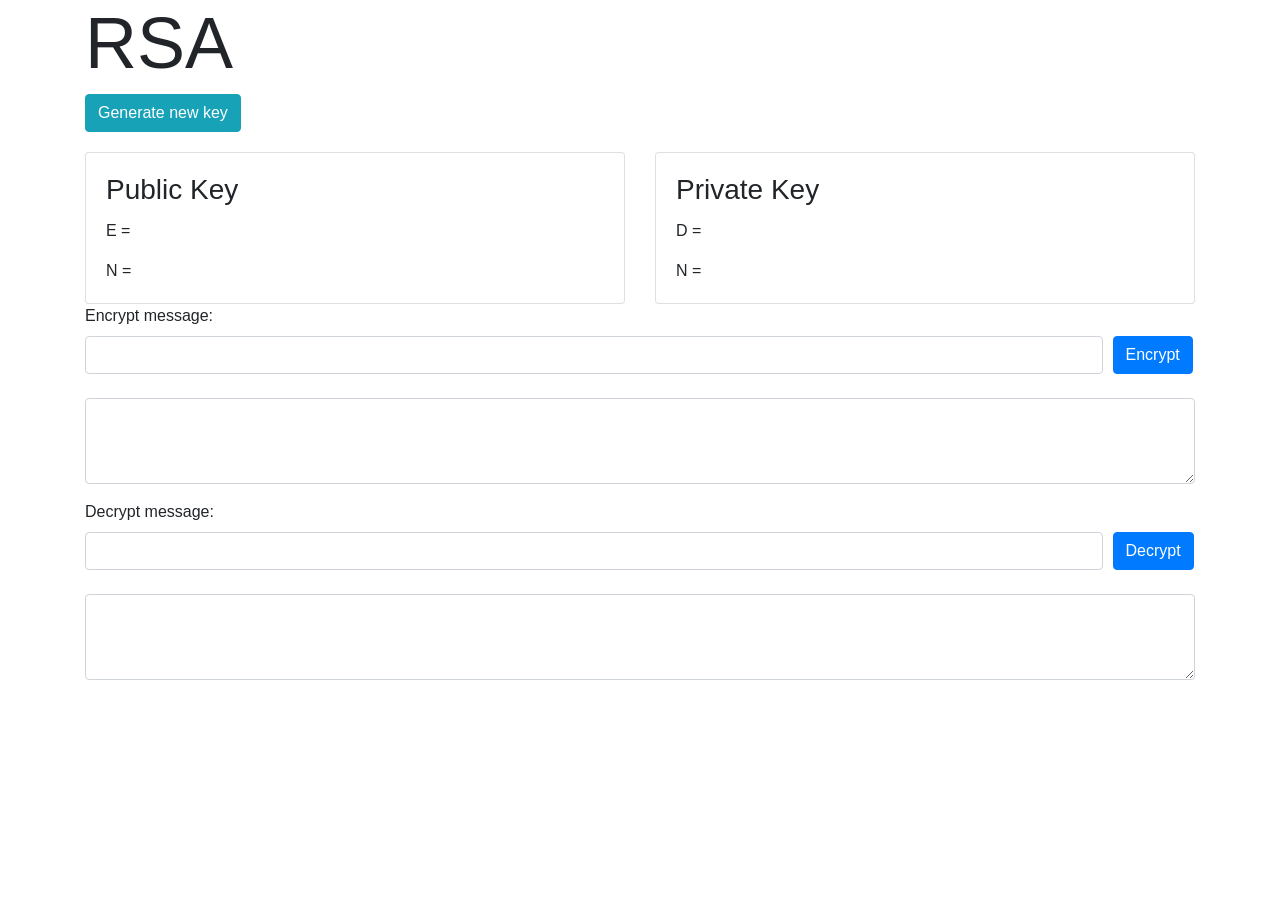
<file: index.html>
<!DOCTYPE html>
<html lang="en">

<head>
  <meta charset="UTF-8">
  <meta name="viewport" content="width=device-width, initial-scale=1.0">
  <meta http-equiv="X-UA-Compatible" content="ie=edge">
  <title>RSA</title>
  <!-- CSS -->
  <link rel="stylesheet" href="https://stackpath.bootstrapcdn.com/bootstrap/4.4.1/css/bootstrap.min.css"
    integrity="sha384-Vkoo8x4CGsO3+Hhxv8T/Q5PaXtkKtu6ug5TOeNV6gBiFeWPGFN9MuhOf23Q9Ifjh" crossorigin="anonymous">
  <!-- Jquery  -->
  <script src="https://code.jquery.com/jquery-3.4.1.slim.min.js"
    integrity="sha384-J6qa4849blE2+poT4WnyKhv5vZF5SrPo0iEjwBvKU7imGFAV0wwj1yYfoRSJoZ+n"
    crossorigin="anonymous"></script>
  <script src="https://cdn.jsdelivr.net/npm/popper.js@1.16.0/dist/umd/popper.min.js"
    integrity="sha384-Q6E9RHvbIyZFJoft+2mJbHaEWldlvI9IOYy5n3zV9zzTtmI3UksdQRVvoxMfooAo"
    crossorigin="anonymous"></script>
  <script src="https://stackpath.bootstrapcdn.com/bootstrap/4.4.1/js/bootstrap.min.js"
    integrity="sha384-wfSDF2E50Y2D1uUdj0O3uMBJnjuUD4Ih7YwaYd1iqfktj0Uod8GCExl3Og8ifwB6"
    crossorigin="anonymous"></script>
</head>

<body>
  <div class="container">
    <h1 class="display-3">RSA</h1>
    <button type="submit" class="btn btn-info" style="margin-bottom: 20px;" id="generate">Generate new key</button>
    <div class="row">
      <div class="col-6">
        <div class="card">
          <div class="card-body">
            <h3 class="card-title">Public Key</h3>
            <p class="card-text">E = <span id="key-e"></span></p>
            <p class="card-text">N = <span id="key-n"></span></p>
          </div>
        </div>
      </div>
      <div class="col-6">
        <div class="card">
          <div class="card-body">
            <h3 class="card-title">Private Key</h3>
            <p class="card-text">D = <span id="key-d"></span></p>
            <p class="card-text">N = <span id="key-n2"></span></p>
          </div>
        </div>
      </div>
    </div>
    <div class="form-group">
      <label for="">Encrypt message:</label>
      <div class="row" style="margin: 0px;">
        <input type="text" name="" id="plain-text" class="form-control col-11" placeholder="" aria-describedby="helpId">
        <button class="btn btn-primary" type="submit" style="margin-left: 10px;" id="encrypt">Encrypt</button>  
      </div>
      <div class="form-group">
        <label for=""></label>
        <textarea class="form-control" name="" id="result-text" rows="3"></textarea>
      </div>
    </div>
    <div class="form-group">
      <label for="">Decrypt message:</label>
      <div class="row" style="margin: 0px;">
        <input type="text" name="" id="crypted-text" class="form-control col-11" placeholder="" aria-describedby="helpId">
        <button class="btn btn-primary" type="submit" style="margin-left: 10px;" id="decrypt">Decrypt</button>  
      </div>
      <div class="form-group">
        <label for=""></label>
        <textarea class="form-control" name="" id="result" rows="3"></textarea>
      </div>
    </div>
  </div>
  <script src="lib/SuperInteger.js"></script>
  <script src="lib/Primes.js"></script>
  <script src="lib/RSA.js"></script>
  <script src="app.js"></script>
</body>

</html>
</file>
